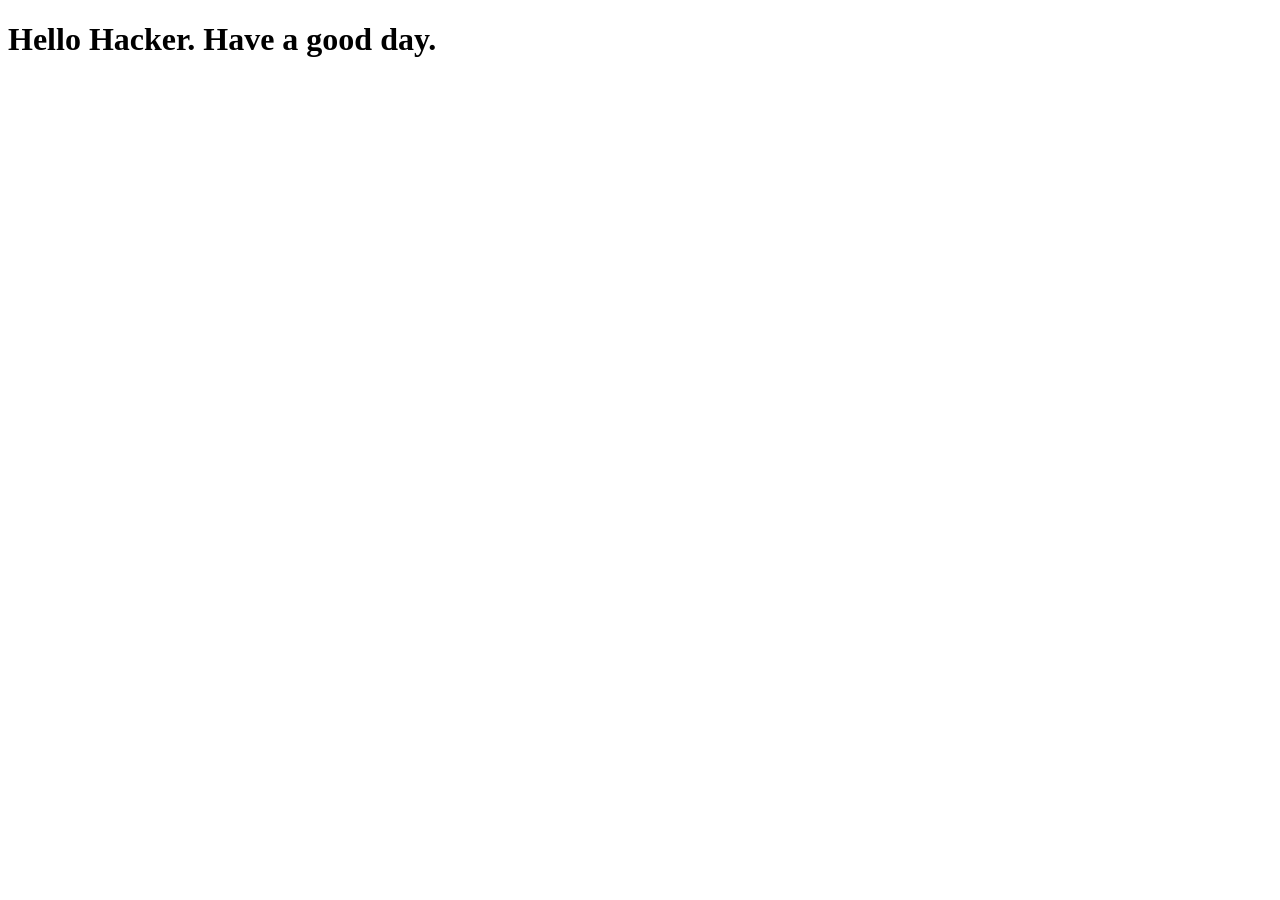
<file: asset/index.html>
<!-- Tasin vai, shadin, Fozlol Skip this file -->

<!DOCTYPE html>
<html lang="en">
<head>
    <meta charset="UTF-8">
    <meta http-equiv="X-UA-Compatible" content="IE=edge">
    <meta name="viewport" content="width=device-width, initial-scale=1.0">
    <title>Document</title>
</head>
<body>
    <h1>Hello Hacker. Have a good day. </h1>
</body>
</html>
</file>
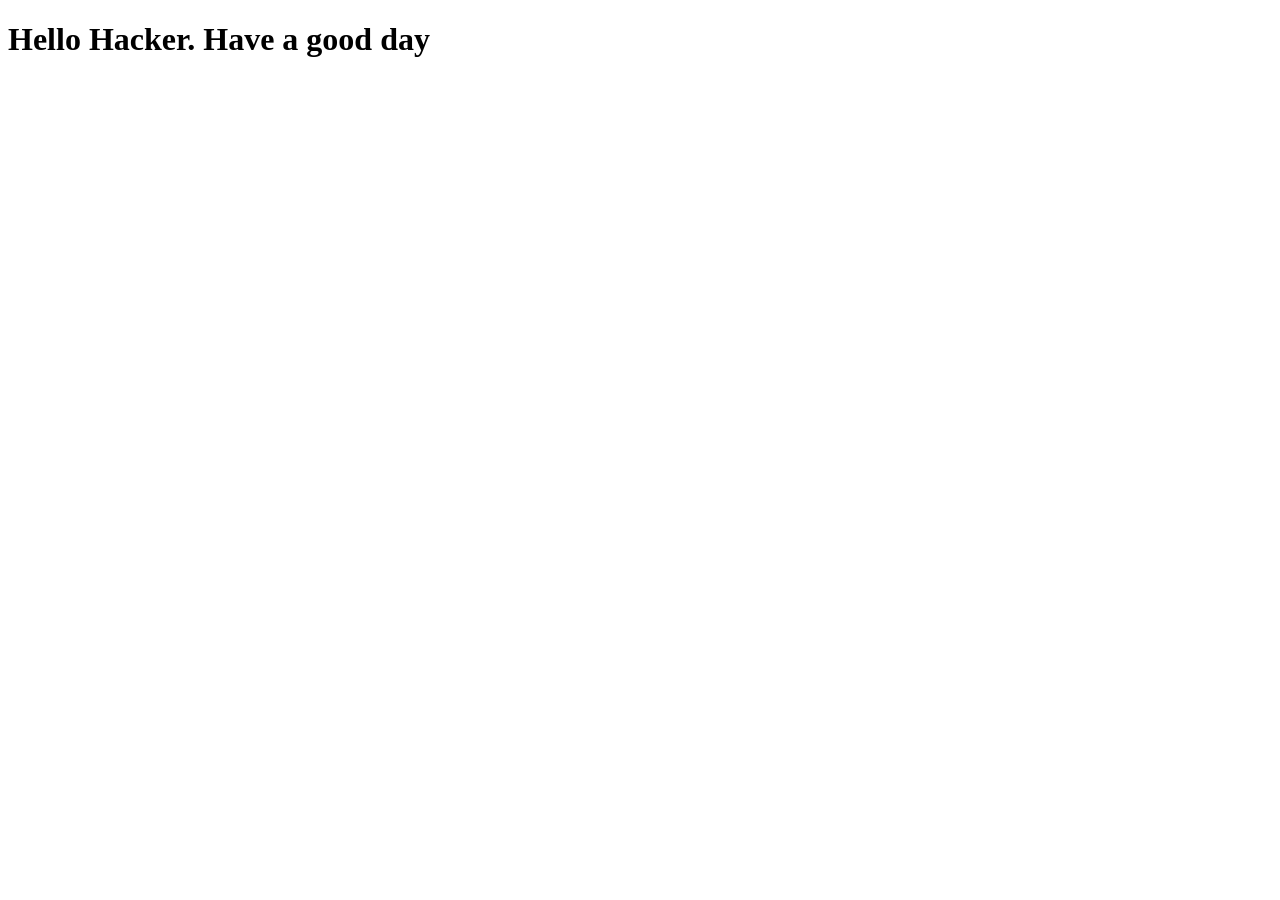
<file: stateManagement/index.html>
<!-- Tasin vai, shadin, Fozlol Skip this file -->
<!DOCTYPE html>
<html lang="en">
<head>
    <meta charset="UTF-8">
    <meta http-equiv="X-UA-Compatible" content="IE=edge">
    <meta name="viewport" content="width=device-width, initial-scale=1.0">
    <title>Document</title>
</head>
<body>
    <h1>Hello Hacker. Have a good day</h1>
</body>
</html>
</file>
